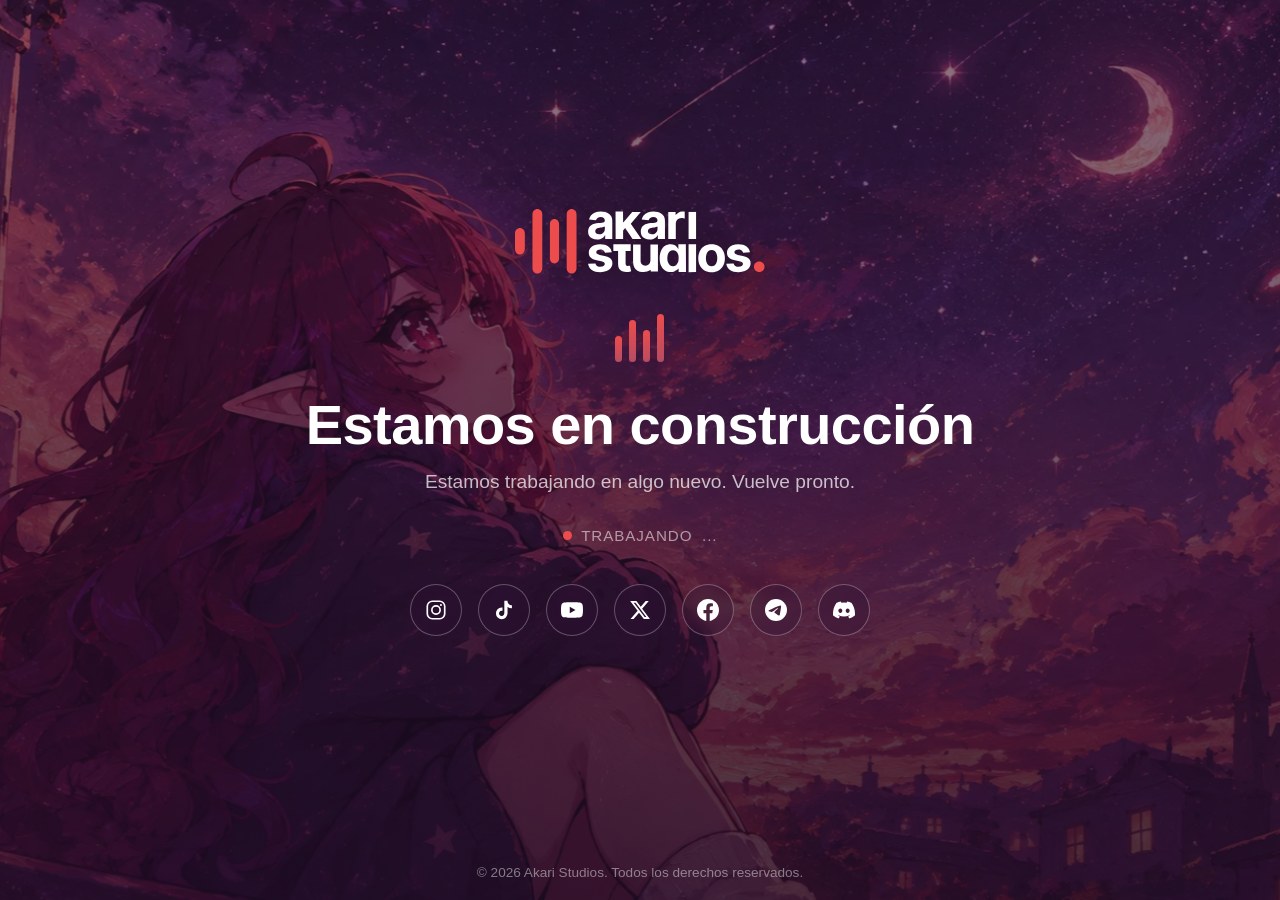
<file: index.html>
<!DOCTYPE html>
<html lang="es">
<head>
  <meta charset="UTF-8">
  <meta name="viewport" content="width=device-width, initial-scale=1.0">
  <title>Akari Studios — En construcción</title>
  <meta name="description" content="El sitio de Akari Studios está en construcción. Estamos trabajando en algo nuevo. Vuelve pronto.">
  <meta name="theme-color" content="#2e1334">
  <link rel="icon" type="image/svg+xml" href="assets/logo.svg">
  <link rel="stylesheet" href="styles.css">
</head>
<body>
  <div class="bg" aria-hidden="true"></div>

  <main class="hero">
    <div class="hero__inner">
      <img class="hero__logo reveal" style="--d:.1s" src="assets/logo.svg" alt="Akari Studios" width="250" height="65">

      <div class="bars reveal" style="--d:.25s" aria-hidden="true">
        <span></span><span></span><span></span><span></span>
      </div>

      <h1 class="hero__title reveal" style="--d:.4s">Estamos en construcción</h1>

      <p class="hero__subtitle reveal" style="--d:.55s">
        Estamos trabajando en algo nuevo. Vuelve pronto.
      </p>

      <p class="hero__status reveal" style="--d:.7s">
        Trabajando<span class="ellipsis" aria-hidden="true"><span>.</span><span>.</span><span>.</span></span>
      </p>

      <nav class="social reveal" style="--d:.85s" aria-label="Redes sociales">
        <a href="https://www.instagram.com/akarimizunashi/" target="_blank" rel="noopener" aria-label="Instagram">
          <svg viewBox="0 0 24 24" fill="none" stroke="currentColor" stroke-width="1.8" stroke-linecap="round" stroke-linejoin="round" aria-hidden="true">
            <rect x="2.5" y="2.5" width="19" height="19" rx="5.5"/>
            <circle cx="12" cy="12" r="4.5"/>
            <circle cx="17.4" cy="6.6" r="1.15" fill="currentColor" stroke="none"/>
          </svg>
        </a>
        <a href="https://www.tiktok.com/@akari.mizunashi.s" target="_blank" rel="noopener" aria-label="TikTok">
          <svg viewBox="0 0 24 24" fill="currentColor" aria-hidden="true">
            <path d="M19.59 6.69a4.83 4.83 0 0 1-3.77-4.25V2h-3.45v13.67a2.89 2.89 0 0 1-5.2 1.74 2.89 2.89 0 0 1 2.31-4.64c.31 0 .61.05.88.13V9.4a6.84 6.84 0 0 0-1-.05A6.33 6.33 0 1 0 15.86 15.67v-7a8.16 8.16 0 0 0 4.77 1.52v-3.4a4.85 4.85 0 0 1-1.04-.1z"/>
          </svg>
        </a>
        <a href="https://www.youtube.com/channel/UCUaiE2uTfA9UBl7Pxe_vE7w" target="_blank" rel="noopener" aria-label="YouTube">
          <svg viewBox="0 0 24 24" fill="currentColor" aria-hidden="true">
            <path d="M23.5 6.19a3.02 3.02 0 0 0-2.12-2.14C19.5 3.55 12 3.55 12 3.55s-7.5 0-9.38.5A3.02 3.02 0 0 0 .5 6.19C0 8.07 0 12 0 12s0 3.93.5 5.81a3.02 3.02 0 0 0 2.12 2.14c1.88.5 9.38.5 9.38.5s7.5 0 9.38-.5a3.02 3.02 0 0 0 2.12-2.14C24 15.93 24 12 24 12s0-3.93-.5-5.81zM9.55 15.57V8.43L15.82 12l-6.27 3.57z"/>
          </svg>
        </a>
        <a href="https://x.com/AkariStudios1" target="_blank" rel="noopener" aria-label="X (Twitter)">
          <svg viewBox="0 0 24 24" fill="currentColor" aria-hidden="true">
            <path d="M18.244 2.25h3.308l-7.227 8.26 8.502 11.24H16.17l-5.214-6.817L4.99 21.75H1.68l7.73-8.835L1.254 2.25H8.08l4.713 6.231 5.451-6.231zm-1.161 17.52h1.833L7.084 4.126H5.117l11.966 15.644z"/>
          </svg>
        </a>
        <a href="https://www.facebook.com/profile.php?id=61578696754457" target="_blank" rel="noopener" aria-label="Facebook">
          <svg viewBox="0 0 24 24" fill="currentColor" aria-hidden="true">
            <path d="M24 12.073c0-6.627-5.373-12-12-12s-12 5.373-12 12c0 5.99 4.388 10.954 10.125 11.854v-8.385H7.078v-3.47h3.047V9.43c0-3.007 1.792-4.669 4.533-4.669 1.312 0 2.686.235 2.686.235v2.953H15.83c-1.491 0-1.956.925-1.956 1.874v2.25h3.328l-.532 3.47h-2.796v8.385C19.612 23.027 24 18.062 24 12.073z"/>
          </svg>
        </a>
        <a href="https://t.me/akarinizunashistudios" target="_blank" rel="noopener" aria-label="Telegram">
          <svg viewBox="0 0 24 24" fill="currentColor" aria-hidden="true">
            <path d="M11.944 0A12 12 0 0 0 0 12a12 12 0 0 0 12 12 12 12 0 0 0 12-12A12 12 0 0 0 12 0a12 12 0 0 0-.056 0zm4.962 7.224c.1-.002.321.023.465.14a.506.506 0 0 1 .171.325c.016.093.036.306.02.472-.18 1.898-.962 6.502-1.36 8.627-.168.9-.499 1.201-.82 1.23-.696.065-1.225-.46-1.9-.902-1.056-.69-1.653-1.124-2.678-1.8-1.185-.78-.417-1.21.258-1.91.177-.184 3.247-2.977 3.307-3.23.007-.032.014-.15-.056-.212s-.191-.025-.272-.014c-.116.016-1.956 1.243-5.522 3.686-.523.359-.995.535-1.417.523-.466-.012-1.36-.262-2.026-.479-.817-.265-1.463-.406-1.405-.856.03-.288.427-.582 1.19-.882 4.636-2.018 7.728-3.35 9.275-3.994z"/>
          </svg>
        </a>
        <a href="https://discord.gg/ppxv5gqfu" target="_blank" rel="noopener" aria-label="Discord">
          <svg viewBox="0 0 24 24" fill="currentColor" aria-hidden="true">
            <path d="M20.317 4.37a19.791 19.791 0 0 0-4.885-1.515.074.074 0 0 0-.079.037c-.21.375-.444.864-.608 1.25a18.27 18.27 0 0 0-5.487 0 12.64 12.64 0 0 0-.617-1.25.077.077 0 0 0-.079-.037A19.736 19.736 0 0 0 3.677 4.37a.07.07 0 0 0-.032.027C.533 9.046-.32 13.58.099 18.058a.082.082 0 0 0 .031.057 19.9 19.9 0 0 0 5.993 3.03.078.078 0 0 0 .084-.028 14.09 14.09 0 0 0 1.226-1.99.076.076 0 0 0-.041-.106 13.107 13.107 0 0 1-1.872-.892.077.077 0 0 1-.008-.128c.126-.094.252-.192.372-.291a.074.074 0 0 1 .077-.01c3.928 1.793 8.18 1.793 12.062 0a.074.074 0 0 1 .078.009c.12.099.246.198.373.292a.077.077 0 0 1-.006.127 12.299 12.299 0 0 1-1.873.892.077.077 0 0 0-.041.107c.36.698.772 1.362 1.225 1.993a.076.076 0 0 0 .084.028 19.839 19.839 0 0 0 6.002-3.03.077.077 0 0 0 .032-.054c.5-5.177-.838-9.674-3.549-13.66a.061.061 0 0 0-.031-.03zM8.02 15.33c-1.182 0-2.157-1.085-2.157-2.419 0-1.333.956-2.419 2.157-2.419 1.21 0 2.176 1.096 2.157 2.42 0 1.333-.956 2.418-2.157 2.418zm7.975 0c-1.183 0-2.157-1.085-2.157-2.419 0-1.333.955-2.419 2.157-2.419 1.21 0 2.176 1.096 2.157 2.42 0 1.333-.946 2.418-2.157 2.418z"/>
          </svg>
        </a>
      </nav>
    </div>
  </main>

  <footer class="footer">
    <p>© <span id="year">2026</span> Akari Studios. Todos los derechos reservados.</p>
  </footer>

  <script src="script.js"></script>
</body>
</html>
</file>
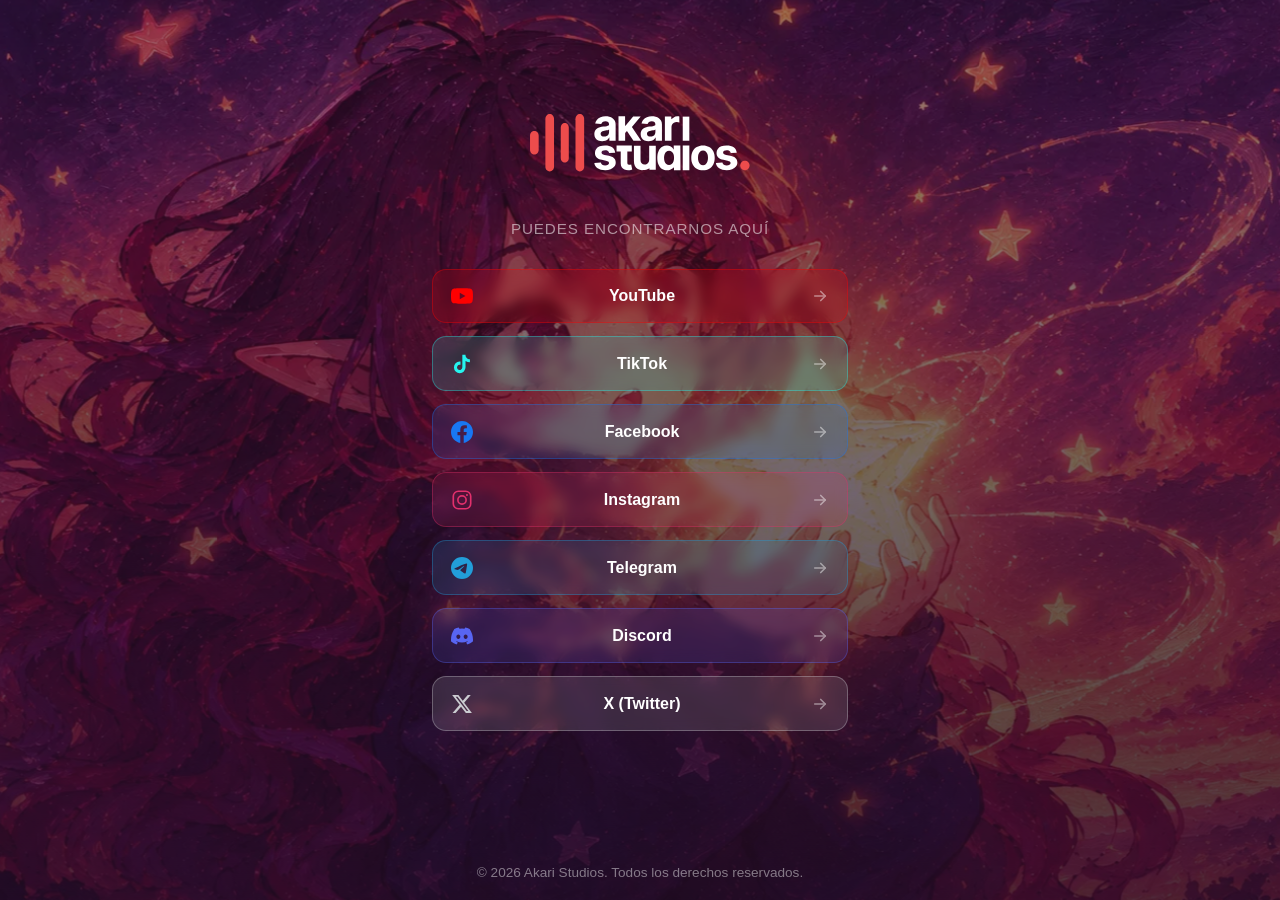
<file: links/index.html>
<!DOCTYPE html>
<html lang="es">
<head>
  <meta charset="UTF-8">
  <meta name="viewport" content="width=device-width, initial-scale=1.0">
  <title>Akari Studios — Enlaces</title>
  <meta name="description" content="Todos los enlaces oficiales de Akari Studios: YouTube, TikTok, Facebook, Instagram, Telegram, Discord y X en un solo lugar.">
  <meta name="theme-color" content="#2e1334">
  <link rel="canonical" href="https://emanuelmendoza20.github.io/akari-studios/links/">

  <meta property="og:type" content="website">
  <meta property="og:title" content="Akari Studios — Enlaces">
  <meta property="og:description" content="Todos los enlaces oficiales de Akari Studios en un solo lugar.">
  <meta property="og:url" content="https://emanuelmendoza20.github.io/akari-studios/links/">

  <link rel="icon" type="image/svg+xml" href="../assets/logo.svg">
  <link rel="stylesheet" href="../styles.css">
</head>
<body>
  <div class="bg bg--links" aria-hidden="true"></div>

  <main class="links">
    <div class="links__inner">
      <img class="links__logo reveal" style="--d:.05s" src="../assets/logo.svg" alt="Akari Studios" width="220" height="57">
      <p class="links__tagline reveal" style="--d:.15s">Puedes encontrarnos aquí</p>

      <nav class="link-list" aria-label="Redes sociales">
        <a class="link-button link-button--youtube reveal" style="--d:.25s" href="https://www.youtube.com/channel/UCUaiE2uTfA9UBl7Pxe_vE7w" target="_blank" rel="noopener" aria-label="YouTube (Akari Studios)">
          <svg class="link-button__icon" viewBox="0 0 24 24" fill="currentColor" aria-hidden="true">
            <path d="M23.5 6.19a3.02 3.02 0 0 0-2.12-2.14C19.5 3.55 12 3.55 12 3.55s-7.5 0-9.38.5A3.02 3.02 0 0 0 .5 6.19C0 8.07 0 12 0 12s0 3.93.5 5.81a3.02 3.02 0 0 0 2.12 2.14c1.88.5 9.38.5 9.38.5s7.5 0 9.38-.5a3.02 3.02 0 0 0 2.12-2.14C24 15.93 24 12 24 12s0-3.93-.5-5.81zM9.55 15.57V8.43L15.82 12l-6.27 3.57z"/>
          </svg>
          <span class="link-button__label">YouTube</span>
          <svg class="link-button__arrow" viewBox="0 0 24 24" fill="none" stroke="currentColor" stroke-width="2.2" stroke-linecap="round" stroke-linejoin="round" aria-hidden="true"><path d="M5 12h14"/><path d="m13 6 6 6-6 6"/></svg>
        </a>
        <a class="link-button link-button--tiktok reveal" style="--d:.32s" href="https://www.tiktok.com/@akari.mizunashi.s" target="_blank" rel="noopener" aria-label="TikTok (@akari.mizunashi.s)">
          <svg class="link-button__icon" viewBox="0 0 24 24" fill="currentColor" aria-hidden="true">
            <path d="M19.59 6.69a4.83 4.83 0 0 1-3.77-4.25V2h-3.45v13.67a2.89 2.89 0 0 1-5.2 1.74 2.89 2.89 0 0 1 2.31-4.64c.31 0 .61.05.88.13V9.4a6.84 6.84 0 0 0-1-.05A6.33 6.33 0 1 0 15.86 15.67v-7a8.16 8.16 0 0 0 4.77 1.52v-3.4a4.85 4.85 0 0 1-1.04-.1z"/>
          </svg>
          <span class="link-button__label">TikTok</span>
          <svg class="link-button__arrow" viewBox="0 0 24 24" fill="none" stroke="currentColor" stroke-width="2.2" stroke-linecap="round" stroke-linejoin="round" aria-hidden="true"><path d="M5 12h14"/><path d="m13 6 6 6-6 6"/></svg>
        </a>
        <a class="link-button link-button--facebook reveal" style="--d:.39s" href="https://www.facebook.com/profile.php?id=61578696754457" target="_blank" rel="noopener" aria-label="Facebook (Akari Studios)">
          <svg class="link-button__icon" viewBox="0 0 24 24" fill="currentColor" aria-hidden="true">
            <path d="M24 12.073c0-6.627-5.373-12-12-12s-12 5.373-12 12c0 5.99 4.388 10.954 10.125 11.854v-8.385H7.078v-3.47h3.047V9.43c0-3.007 1.792-4.669 4.533-4.669 1.312 0 2.686.235 2.686.235v2.953H15.83c-1.491 0-1.956.925-1.956 1.874v2.25h3.328l-.532 3.47h-2.796v8.385C19.612 23.027 24 18.062 24 12.073z"/>
          </svg>
          <span class="link-button__label">Facebook</span>
          <svg class="link-button__arrow" viewBox="0 0 24 24" fill="none" stroke="currentColor" stroke-width="2.2" stroke-linecap="round" stroke-linejoin="round" aria-hidden="true"><path d="M5 12h14"/><path d="m13 6 6 6-6 6"/></svg>
        </a>
        <a class="link-button link-button--instagram reveal" style="--d:.46s" href="https://www.instagram.com/akarimizunashi/" target="_blank" rel="noopener" aria-label="Instagram (@akarimizunashi)">
          <svg class="link-button__icon" viewBox="0 0 24 24" fill="none" stroke="currentColor" stroke-width="1.8" stroke-linecap="round" stroke-linejoin="round" aria-hidden="true">
            <rect x="2.5" y="2.5" width="19" height="19" rx="5.5"/>
            <circle cx="12" cy="12" r="4.5"/>
            <circle cx="17.4" cy="6.6" r="1.15" fill="currentColor" stroke="none"/>
          </svg>
          <span class="link-button__label">Instagram</span>
          <svg class="link-button__arrow" viewBox="0 0 24 24" fill="none" stroke="currentColor" stroke-width="2.2" stroke-linecap="round" stroke-linejoin="round" aria-hidden="true"><path d="M5 12h14"/><path d="m13 6 6 6-6 6"/></svg>
        </a>
        <a class="link-button link-button--telegram reveal" style="--d:.53s" href="https://t.me/akarinizunashistudios" target="_blank" rel="noopener" aria-label="Telegram (@akarinizunashistudios)">
          <svg class="link-button__icon" viewBox="0 0 24 24" fill="currentColor" aria-hidden="true">
            <path d="M11.944 0A12 12 0 0 0 0 12a12 12 0 0 0 12 12 12 12 0 0 0 12-12A12 12 0 0 0 12 0a12 12 0 0 0-.056 0zm4.962 7.224c.1-.002.321.023.465.14a.506.506 0 0 1 .171.325c.016.093.036.306.02.472-.18 1.898-.962 6.502-1.36 8.627-.168.9-.499 1.201-.82 1.23-.696.065-1.225-.46-1.9-.902-1.056-.69-1.653-1.124-2.678-1.8-1.185-.78-.417-1.21.258-1.91.177-.184 3.247-2.977 3.307-3.23.007-.032.014-.15-.056-.212s-.191-.025-.272-.014c-.116.016-1.956 1.243-5.522 3.686-.523.359-.995.535-1.417.523-.466-.012-1.36-.262-2.026-.479-.817-.265-1.463-.406-1.405-.856.03-.288.427-.582 1.19-.882 4.636-2.018 7.728-3.35 9.275-3.994z"/>
          </svg>
          <span class="link-button__label">Telegram</span>
          <svg class="link-button__arrow" viewBox="0 0 24 24" fill="none" stroke="currentColor" stroke-width="2.2" stroke-linecap="round" stroke-linejoin="round" aria-hidden="true"><path d="M5 12h14"/><path d="m13 6 6 6-6 6"/></svg>
        </a>
        <a class="link-button link-button--discord reveal" style="--d:.6s" href="https://discord.gg/ppxv5gqfu" target="_blank" rel="noopener" aria-label="Discord (discord.gg/ppxv5gqfu)">
          <svg class="link-button__icon" viewBox="0 0 24 24" fill="currentColor" aria-hidden="true">
            <path d="M20.317 4.37a19.791 19.791 0 0 0-4.885-1.515.074.074 0 0 0-.079.037c-.21.375-.444.864-.608 1.25a18.27 18.27 0 0 0-5.487 0 12.64 12.64 0 0 0-.617-1.25.077.077 0 0 0-.079-.037A19.736 19.736 0 0 0 3.677 4.37a.07.07 0 0 0-.032.027C.533 9.046-.32 13.58.099 18.058a.082.082 0 0 0 .031.057 19.9 19.9 0 0 0 5.993 3.03.078.078 0 0 0 .084-.028 14.09 14.09 0 0 0 1.226-1.99.076.076 0 0 0-.041-.106 13.107 13.107 0 0 1-1.872-.892.077.077 0 0 1-.008-.128c.126-.094.252-.192.372-.291a.074.074 0 0 1 .077-.01c3.928 1.793 8.18 1.793 12.062 0a.074.074 0 0 1 .078.009c.12.099.246.198.373.292a.077.077 0 0 1-.006.127 12.299 12.299 0 0 1-1.873.892.077.077 0 0 0-.041.107c.36.698.772 1.362 1.225 1.993a.076.076 0 0 0 .084.028 19.839 19.839 0 0 0 6.002-3.03.077.077 0 0 0 .032-.054c.5-5.177-.838-9.674-3.549-13.66a.061.061 0 0 0-.031-.03zM8.02 15.33c-1.182 0-2.157-1.085-2.157-2.419 0-1.333.956-2.419 2.157-2.419 1.21 0 2.176 1.096 2.157 2.42 0 1.333-.956 2.418-2.157 2.418zm7.975 0c-1.183 0-2.157-1.085-2.157-2.419 0-1.333.955-2.419 2.157-2.419 1.21 0 2.176 1.096 2.157 2.42 0 1.333-.946 2.418-2.157 2.418z"/>
          </svg>
          <span class="link-button__label">Discord</span>
          <svg class="link-button__arrow" viewBox="0 0 24 24" fill="none" stroke="currentColor" stroke-width="2.2" stroke-linecap="round" stroke-linejoin="round" aria-hidden="true"><path d="M5 12h14"/><path d="m13 6 6 6-6 6"/></svg>
        </a>
        <a class="link-button link-button--x reveal" style="--d:.67s" href="https://x.com/AkariStudios1" target="_blank" rel="noopener" aria-label="X (@AkariStudios1)">
          <svg class="link-button__icon" viewBox="0 0 24 24" fill="currentColor" aria-hidden="true">
            <path d="M18.244 2.25h3.308l-7.227 8.26 8.502 11.24H16.17l-5.214-6.817L4.99 21.75H1.68l7.73-8.835L1.254 2.25H8.08l4.713 6.231 5.451-6.231zm-1.161 17.52h1.833L7.084 4.126H5.117l11.966 15.644z"/>
          </svg>
          <span class="link-button__label">X (Twitter)</span>
          <svg class="link-button__arrow" viewBox="0 0 24 24" fill="none" stroke="currentColor" stroke-width="2.2" stroke-linecap="round" stroke-linejoin="round" aria-hidden="true"><path d="M5 12h14"/><path d="m13 6 6 6-6 6"/></svg>
        </a>
      </nav>
    </div>
  </main>

  <footer class="footer">
    <p>© <span id="year">2026</span> Akari Studios. Todos los derechos reservados.</p>
  </footer>

  <script src="../script.js"></script>
</body>
</html>
</file>
<file: styles.css>
/* ==========================================================================
   Akari Studios — Estilos compartidos
   Páginas: portada (index.html) y linktree (links/index.html)
   Paleta extraída de los fondos y logo.svg
   ========================================================================== */

:root {
  --brand-red: #ed4c4c;      /* rojo de las barras del logo */
  --rose: #b74c62;          /* resplandor rosa del fondo */
  --magenta: #6b2649;       /* magenta del fondo */
  --overlay: #2e1334;       /* morado oscuro del fondo */
  --text-soft: rgba(255, 255, 255, 0.72);

  --font-stack: -apple-system, BlinkMacSystemFont, "Segoe UI", Roboto,
    "Helvetica Neue", Arial, sans-serif;
}

* {
  box-sizing: border-box;
}

html {
  height: 100%;
}

body {
  margin: 0;
  min-height: 100vh;
  min-height: 100svh;
  display: flex;
  flex-direction: column;
  font-family: var(--font-stack);
  color: #fff;
  background: var(--overlay);
}

::selection {
  background: var(--brand-red);
  color: #fff;
}

/* --- Fondo --------------------------------------------------------------- */

.bg {
  position: fixed;
  inset: 0;
  z-index: -1;
  background-image:
    linear-gradient(180deg, rgba(46, 19, 52, 0.52), rgba(31, 13, 38, 0.82)),
    url("assets/bg.webp");
  background-size: cover;
  background-position: center;
  transform: scale(1.06);
  transition: transform 0.5s cubic-bezier(0.22, 1, 0.36, 1);
  will-change: transform;
}

/* Variante del fondo para el linktree */
.bg--links {
  background-image:
    linear-gradient(180deg, rgba(46, 19, 52, 0.45), rgba(31, 13, 38, 0.8)),
    url("assets/bg-links.webp");
}

/* --- Hero ---------------------------------------------------------------- */

.hero {
  flex: 1;
  display: grid;
  place-items: center;
  padding: clamp(2rem, 6vh, 4rem) 1.5rem;
  text-align: center;
}

.hero__inner {
  max-width: 42rem;
}

.hero__logo {
  width: min(250px, 60vw);
  height: auto;
  margin-bottom: 2.25rem;
  filter: drop-shadow(0 4px 24px rgba(0, 0, 0, 0.35));
}

/* Barras decorativas que repiten la marca del logo */
.bars {
  display: flex;
  justify-content: center;
  align-items: flex-end;
  gap: 7px;
  height: 48px;
  margin-bottom: 2rem;
}

.bars span {
  width: 7px;
  border-radius: 4px;
  background: linear-gradient(180deg, var(--brand-red), var(--rose));
  transform-origin: bottom;
  animation: bar 1.6s ease-in-out infinite;
}

.bars span:nth-child(1) { height: 26px; animation-delay: 0s; }
.bars span:nth-child(2) { height: 42px; animation-delay: 0.18s; }
.bars span:nth-child(3) { height: 32px; animation-delay: 0.36s; }
.bars span:nth-child(4) { height: 48px; animation-delay: 0.54s; }

@keyframes bar {
  0%, 100% { transform: scaleY(1); }
  50% { transform: scaleY(0.55); }
}

.hero__title {
  margin: 0 0 0.75rem;
  font-size: clamp(2rem, 6vw, 3.5rem);
  font-weight: 800;
  line-height: 1.1;
  letter-spacing: -0.01em;
}

.hero__subtitle {
  margin: 0 0 1.75rem;
  font-size: clamp(1rem, 2.5vw, 1.2rem);
  line-height: 1.6;
  color: var(--text-soft);
}

.hero__status {
  display: inline-flex;
  align-items: center;
  gap: 0.6rem;
  margin: 0 0 2.5rem;
  font-size: 0.95rem;
  letter-spacing: 0.06em;
  text-transform: uppercase;
  color: rgba(255, 255, 255, 0.55);
}

.hero__status::before {
  content: "";
  width: 9px;
  height: 9px;
  border-radius: 50%;
  background: var(--brand-red);
  animation: pulse 1.8s ease-out infinite;
}

@keyframes pulse {
  0% { box-shadow: 0 0 0 0 rgba(237, 76, 76, 0.55); }
  70%, 100% { box-shadow: 0 0 0 12px rgba(237, 76, 76, 0); }
}

.ellipsis span {
  display: inline-block;
  animation: blink 1.4s infinite;
}

.ellipsis span:nth-child(2) { animation-delay: 0.2s; }
.ellipsis span:nth-child(3) { animation-delay: 0.4s; }

@keyframes blink {
  0%, 100% { opacity: 1; }
  50% { opacity: 0.15; }
}

/* --- Redes sociales ------------------------------------------------------- */

.social {
  display: flex;
  flex-wrap: wrap;
  justify-content: center;
  gap: 1rem;
}

.social a {
  display: grid;
  place-items: center;
  width: 52px;
  height: 52px;
  border-radius: 50%;
  color: #fff;
  border: 1px solid rgba(255, 255, 255, 0.28);
  background: rgba(46, 19, 52, 0.35);
  backdrop-filter: blur(6px);
  transition: background 0.25s ease, border-color 0.25s ease,
    transform 0.25s ease, box-shadow 0.25s ease;
}

.social svg {
  width: 22px;
  height: 22px;
}

.social a:hover,
.social a:focus-visible {
  background: var(--brand-red);
  border-color: var(--brand-red);
  transform: translateY(-4px);
  box-shadow: 0 10px 24px rgba(237, 76, 76, 0.4);
}

.social a:focus-visible {
  outline: 2px solid #fff;
  outline-offset: 3px;
}

/* Pantallas angostas: iconos más compactos y sin scroll horizontal */
@media (max-width: 480px) {
  .social {
    gap: 0.75rem;
  }

  .social a {
    width: 48px;
    height: 48px;
  }
}

/* --- Linktree (links/) ------------------------------------------------------ */

.links {
  flex: 1;
  display: grid;
  place-items: center;
  padding: clamp(2rem, 6vh, 4rem) 1.25rem;
  text-align: center;
}

.links__inner {
  width: min(26rem, 100%);
}

.links__logo {
  width: min(220px, 55vw);
  height: auto;
  margin-bottom: 1.25rem;
  filter: drop-shadow(0 4px 24px rgba(0, 0, 0, 0.35));
}

.links__tagline {
  margin-top: 1.5rem;
  font-size: 0.95rem;
  letter-spacing: 0.06em;
  text-transform: uppercase;
  color: rgba(255, 255, 255, 0.55);
  margin-bottom: 2rem;
}

.link-list {
  display: flex;
  flex-direction: column;
  gap: 0.85rem;
}

.link-button {
  --tint: 255, 255, 255;
  display: flex;
  align-items: center;
  gap: 0.9rem;
  padding: 0.95rem 1.15rem;
  border-radius: 14px;
  font-size: 1rem;
  font-weight: 600;
  text-decoration: none;
  color: #fff;
  border: 1px solid rgba(var(--tint), 0.35);
  background: rgba(var(--tint), 0.15);
  backdrop-filter: blur(6px);
  transition: background 0.25s ease, border-color 0.25s ease,
    transform 0.25s ease, box-shadow 0.25s ease;
}

/* Color de marca de cada red (RGB) */
.link-button--instagram { --tint: 225, 48, 108; }
.link-button--tiktok    { --tint: 37, 244, 238; }
.link-button--youtube   { --tint: 255, 0, 0; }
.link-button--x         { --tint: 203, 204, 209; }
.link-button--telegram  { --tint: 34, 158, 217; }
.link-button--facebook  { --tint: 24, 119, 242; }
.link-button--discord   { --tint: 88, 101, 242; }

.link-button__icon {
  width: 22px;
  height: 22px;
  flex-shrink: 0;
  color: rgb(var(--tint));
  transition: color 0.25s ease;
}

.link-button__label {
  flex: 1;
  text-align: center;
}

.link-button__arrow {
  width: 18px;
  height: 18px;
  flex-shrink: 0;
  opacity: 0.45;
  transition: transform 0.25s ease, opacity 0.25s ease;
}

.link-button:hover,
.link-button:focus-visible {
  background: rgba(var(--tint), 0.55);
  border-color: rgba(var(--tint), 0.6);
  transform: translateY(-4px);
  box-shadow: 0 10px 24px rgba(var(--tint), 0.35);
}

.link-button:hover .link-button__icon,
.link-button:focus-visible .link-button__icon {
  color: #fff;
}

.link-button:hover .link-button__arrow,
.link-button:focus-visible .link-button__arrow {
  opacity: 1;
  transform: translateX(4px);
}

.link-button:focus-visible {
  outline: 2px solid #fff;
  outline-offset: 3px;
}

/* Pantallas angostas: logo y botones más compactos */
@media (max-width: 480px) {
  .links__logo {
    width: min(190px, 45vw);
  }

  .link-list {
    gap: 0.7rem;
  }

  .link-button {
    padding: 0.85rem 1rem;
    font-size: 0.95rem;
  }
}

/* --- Footer ---------------------------------------------------------------- */

.footer {
  padding: 1.25rem;
  text-align: center;
  font-size: 0.85rem;
  color: rgba(255, 255, 255, 0.45);
}

.footer p {
  margin: 0;
}

/* --- Animación de aparición ------------------------------------------------- */

.reveal {
  opacity: 0;
  transform: translateY(22px);
  animation: reveal 0.7s cubic-bezier(0.22, 1, 0.36, 1) forwards;
  animation-delay: var(--d, 0s);
}

@keyframes reveal {
  to {
    opacity: 1;
    transform: translateY(0);
  }
}

/* --- Accesibilidad: menos movimiento --------------------------------------- */

@media (prefers-reduced-motion: reduce) {
  *,
  *::before,
  *::after {
    animation-duration: 0.01ms !important;
    animation-iteration-count: 1 !important;
    transition-duration: 0.01ms !important;
  }

  .reveal {
    opacity: 1;
    transform: none;
  }

  .bg {
    transform: none;
  }
}
</file>
